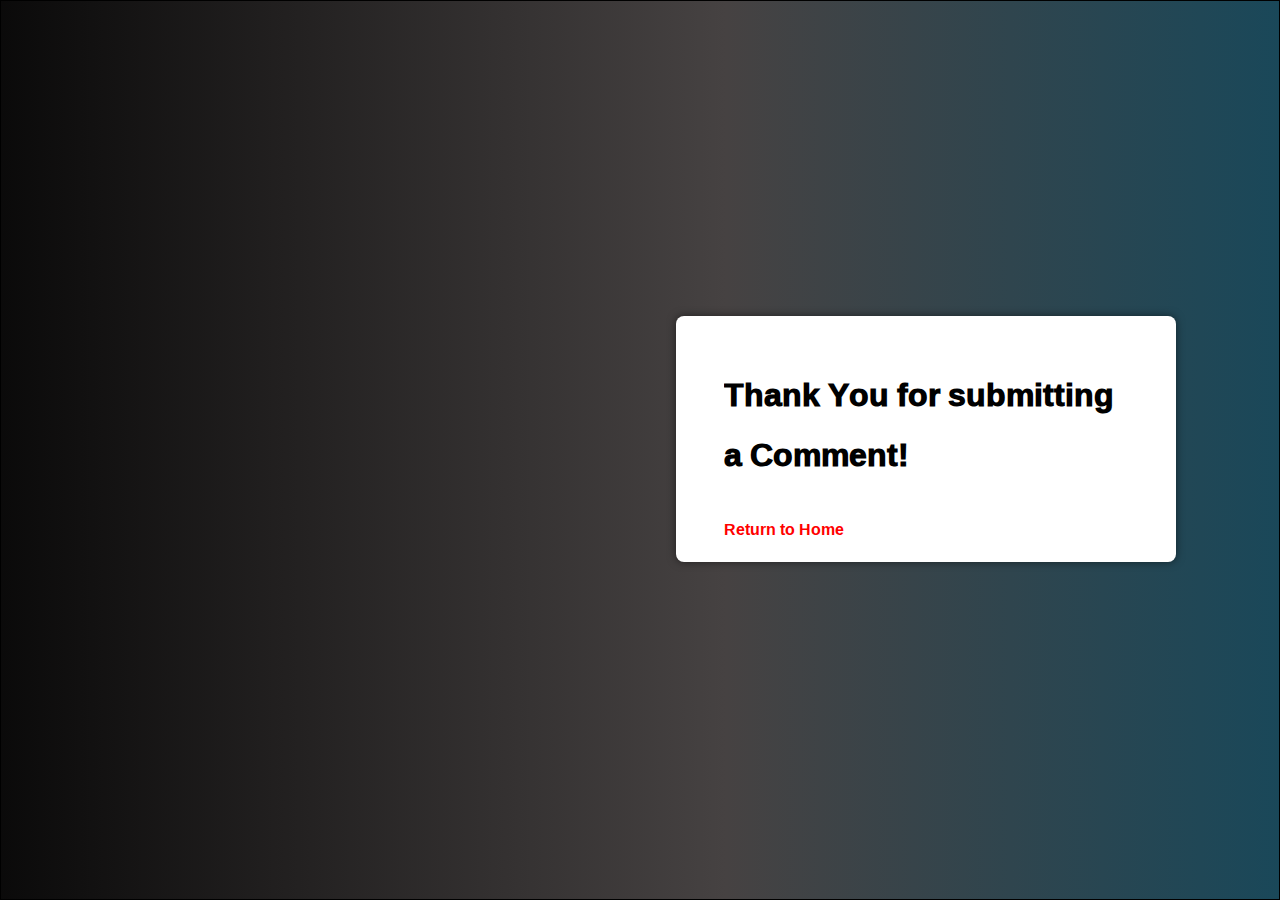
<file: thanks.html>
<meta charset="UTF-8">
<head>
    <meta name="viewport" content="width=device-width, initial-scale=1.0">
    <link rel="stylesheet" href="/Finals/thanks.css">
    <link href='https://unpkg.com/boxicons@2.1.4/css/boxicons.min.css' rel='stylesheet'>
    <title>Thank You</title>
</head>
<body>
    <div class="thanks">
        <div class="content-thanks">
            <h1>Thank You for submitting a Comment!</h1>
            <br>
            <br>
            <a href="/Finals/home.html"><p>Return to Home</p></a>
        </div>
    </div>
</body>
</file>
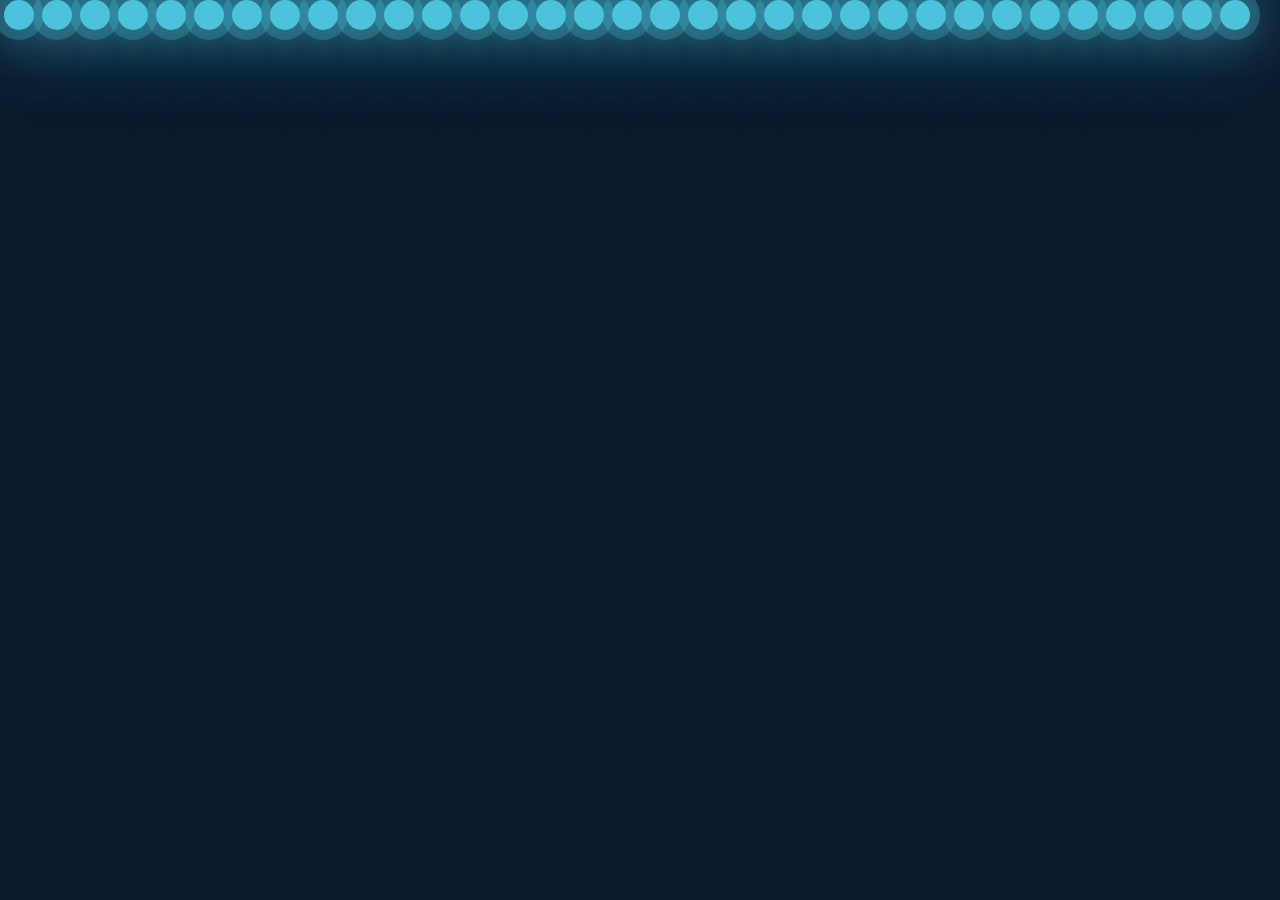
<file: Finals/animation.html>
<!DOCTYPE html>
<html lang="en">
<head>
    <meta charset="UTF-8">
    <meta name="viewport" content="width=device-width, initial-scale=1.0">
    <link rel="stylesheet" href="animation.css">
</head>
<body>
    <div class="container">
        <div class="bubbles">
            <span style="--i:11;"></span>
                <span style="--i:1;"></span>
                <span style="--i:19;"></span>
                <span style="--i:5;"></span>
                <span style="--i:7;"></span>
                <span style="--i:11;"></span>
                <span style="--i:15;"></span>
                <span style="--i:18;"></span>
                <span style="--i:3;"></span>
                <span style="--i:9;"></span>
                <span style="--i:6;"></span>
                <span style="--i:11;"></span>
                <span style="--i:14;"></span>
                <span style="--i:23;"></span>
                <span style="--i:27;"></span>
                <span style="--i:8;"></span>
                <span style="--i:17;"></span>
                <span style="--i:1;"></span>
                <span style="--i:19;"></span>
                <span style="--i:5;"></span>
                <span style="--i:7;"></span>
                <span style="--i:11;"></span>
                <span style="--i:15;"></span>
                <span style="--i:18;"></span>
                <span style="--i:3;"></span>
                <span style="--i:9;"></span>
                <span style="--i:6;"></span>
                <span style="--i:11;"></span>
                <span style="--i:14;"></span>
                <span style="--i:23;"></span>
                <span style="--i:27;"></span>
                <span style="--i:8;"></span>
                <span style="--i:17;"></span>
        </div>
    </div>
</body>
</file>
<file: Finals/thanks.css>
@import url('https://fonts.googleapis.com/css2?family=Rampart+One&display=swap');
@import url('https://fonts.googleapis.com/css2?family=Ramabhadra&display=swap');


*{
    margin: 0;
    padding: 0;
    box-sizing: border-box;
    font-family: 'Ramabhadra', sans-serif;
    overflow: hidden;
}

body{
    
    background: linear-gradient(to right, #000000, #464242, #024b66, #004938);
    background-size: 200% 200%;
    background-position: 10% 50%;
    animation: gradient 7s ease infinite;
    background-repeat: no-repeat;
    border: solid #000 1px;
    box-shadow: rgba(0, 0, 0, 0.56) 0px 22px 70px 4px;
}

@keyframes gradient{
    0%{
        background-position: 0% 50%;
    }

    50%{
        background-position: 100% 50%;
    }
    100%{
        background-position: 0% 50%;
    }
}

.thanks{
    margin: 35vh 0 0 75vh;
    width: clamp(300px, 90vw, 500px);
    background-color: #fff;
    padding: clamp(1.5rem, 100vw, 3rem);
    box-shadow: 0 0 .5em rgba(0, 0, 0, .5);
    border-radius: .5em;
    position: relative;
}

.content-thanks h1{
    margin: 0 0 0 35vh;
    display: inline-flex;
    margin: 0vh 0 0vh 0;
}

.content-thanks a{
    position: absolute;
    color: red;
    text-decoration: none;
}
</file>
<file: Finals/animation.css>
*{
    padding: 0;
    margin: 0;
    box-sizing: border-box;
}
body{
    min-height: 100vh;
    background: #0c192c;
}
.container{
    position: relative;
    width: 100%;
    height: 100vh;
    overflow: hidden;
}
.bubbles {
    position: relative;
    display: flex;
}

.bubbles span{
    position: relative;
    width: 30px;
    height: 30px;
    background: #4fc3dc;
    margin: 0 4px;
    border-radius: 50%;
    box-shadow: 0 0 0 10px #4fc3dc44, 0 0 50px #4fc3dc, 0 0 100px #4fc3dc;
    animation: animate 15s linear infinite;
    animation-delay: calc(var(--i) * 1s);
}


@keyframes animate {
    0%{
        transform: translateY(100vh) scale(0);
    }
    100%{
        transform: translateY(-10vh) scale(1);
    }
}
</file>
